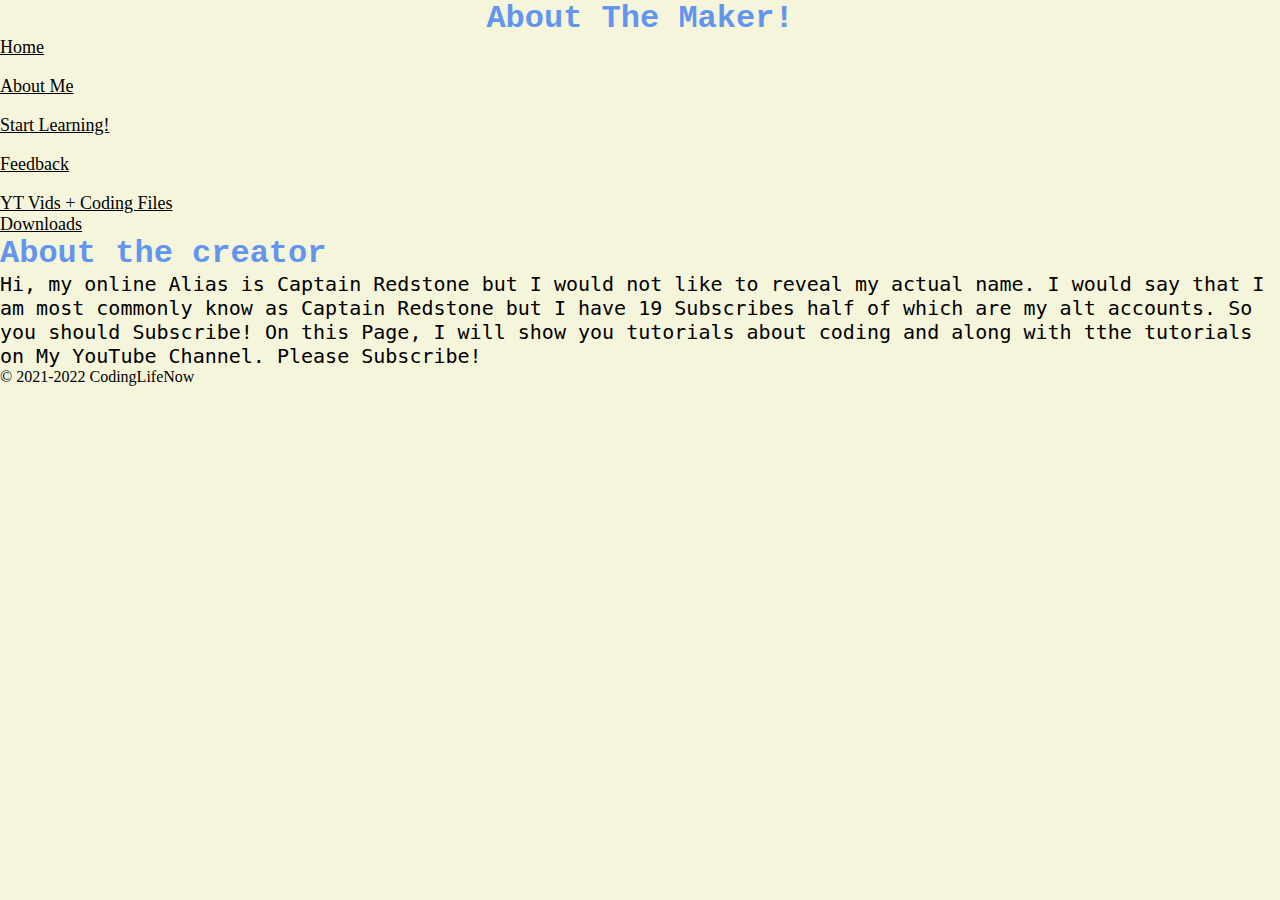
<file: about.html>
<!DOCTYPE html>
<html lang="en">
<head>
    <meta charset="UTF-8">
    <meta http-equiv="X-UA-Compatible" content="IE=edge">
    <meta name="viewport" content="width=device-width, initial-scale=1.0">
    <link href="https://cdn.jsdelivr.net/npm/bootstrap@5.0.0-beta3/dist/css/bootstrap.min.css" rel="stylesheet" integrity="sha384-eOJMYsd53ii+scO/bJGFsiCZc+5NDVN2yr8+0RDqr0Ql0h+rP48ckxlpbzKgwra6" crossorigin="anonymous">
    <link rel="stylesheet" href="style.css">
    <title>About me!</title>
    <link rel = "icon" href = "Images/logo.png" type = "image/x-icon">
</head>
<body>
    <div align = "center">
        <h1>About The Maker!</h1>
    </div>
    <div class = "container">
        <div class = "row">
            <div class = "col-sm">
                <a href = "index.html" style = "color: black;">Home</a>
            </div>
            <br/>
            <div class =  "col-sm" >
                <a href = "about.html"style = "color: black;">About Me</a>
            </div>
            <br/>
            <div class = "col-sm">
                <a href = "coding.html" style = "color: black;">Start Learning!</a>
            </div>
            <br/>
            <div class = "col-sm">
                <a href = "FeedbackBlog.html" style = "color: black">Feedback</a>
            </div>
            <br/> 
            <div class = "col-sm">
              <a href = "yt.html" style="color: black;">YT Vids + Coding Files</a> 
            </div>
            <div class = "col-sm">
                <a href = "downloads.html" style = "color: black;">Downloads</a>
            </div>
        </div>
    </div>
    <h1>About the creator </h1>
    <p>Hi, my online Alias is Captain Redstone but I would not like to reveal my actual name. I would say that I am most commonly know as Captain Redstone but I have 19 Subscribes half of which are my alt accounts. So you should Subscribe! On this Page, I will show you tutorials about coding and along with tthe tutorials on My YouTube Channel. Please Subscribe! </p>
    <footer>© 2021-2022 CodingLifeNow</footer>
</body>
</html>
</file>
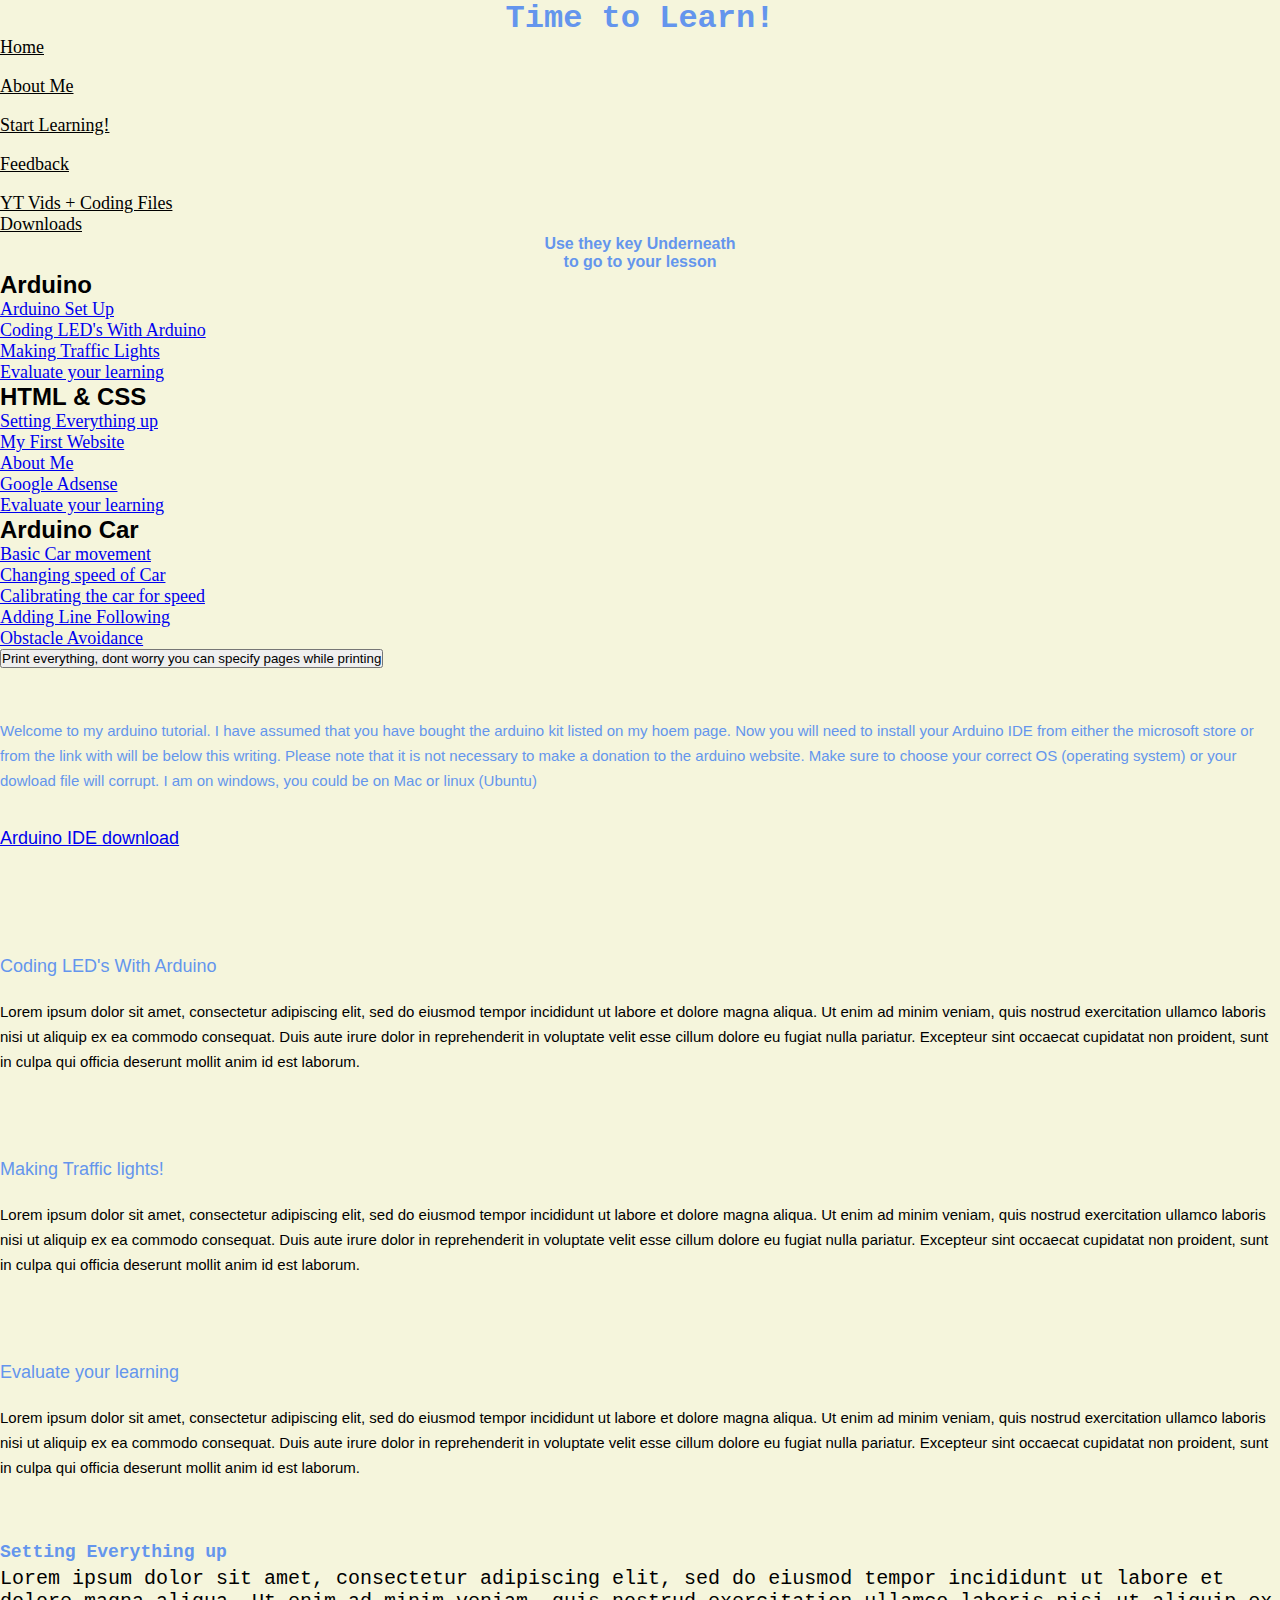
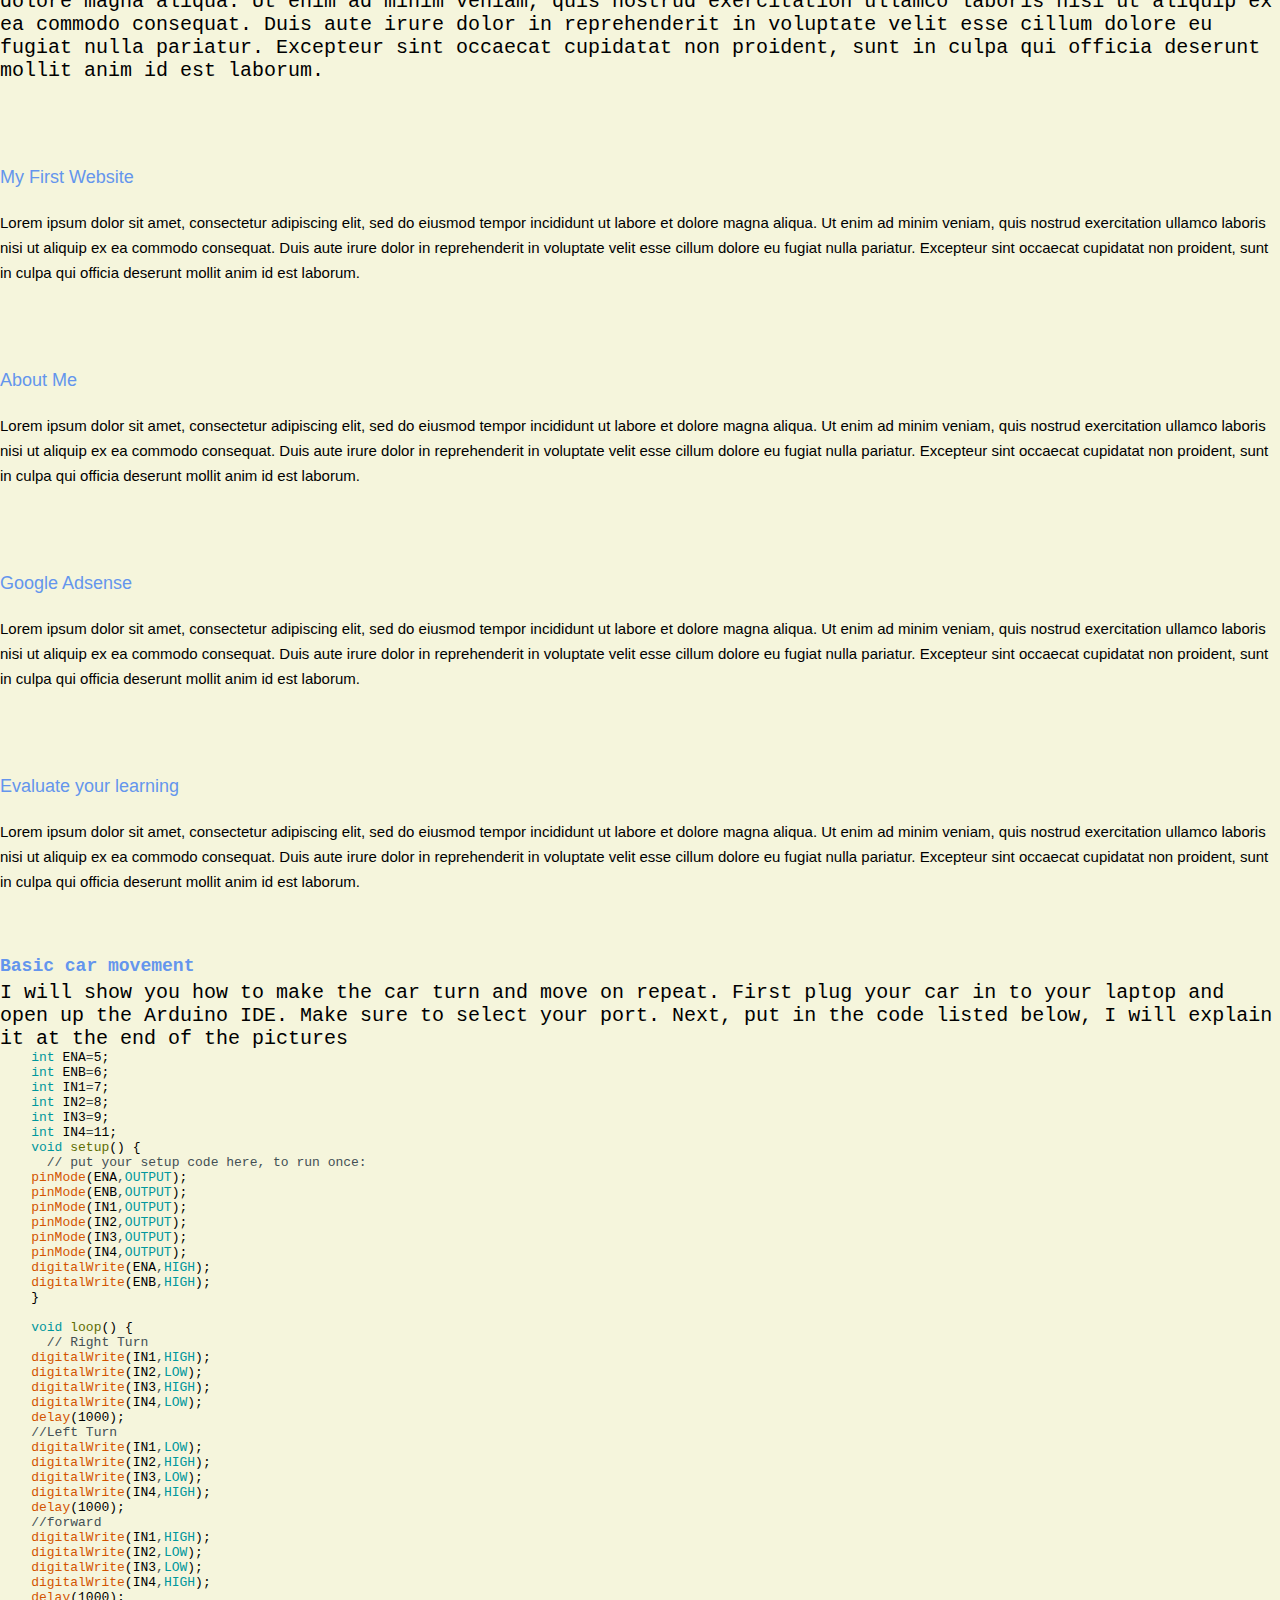
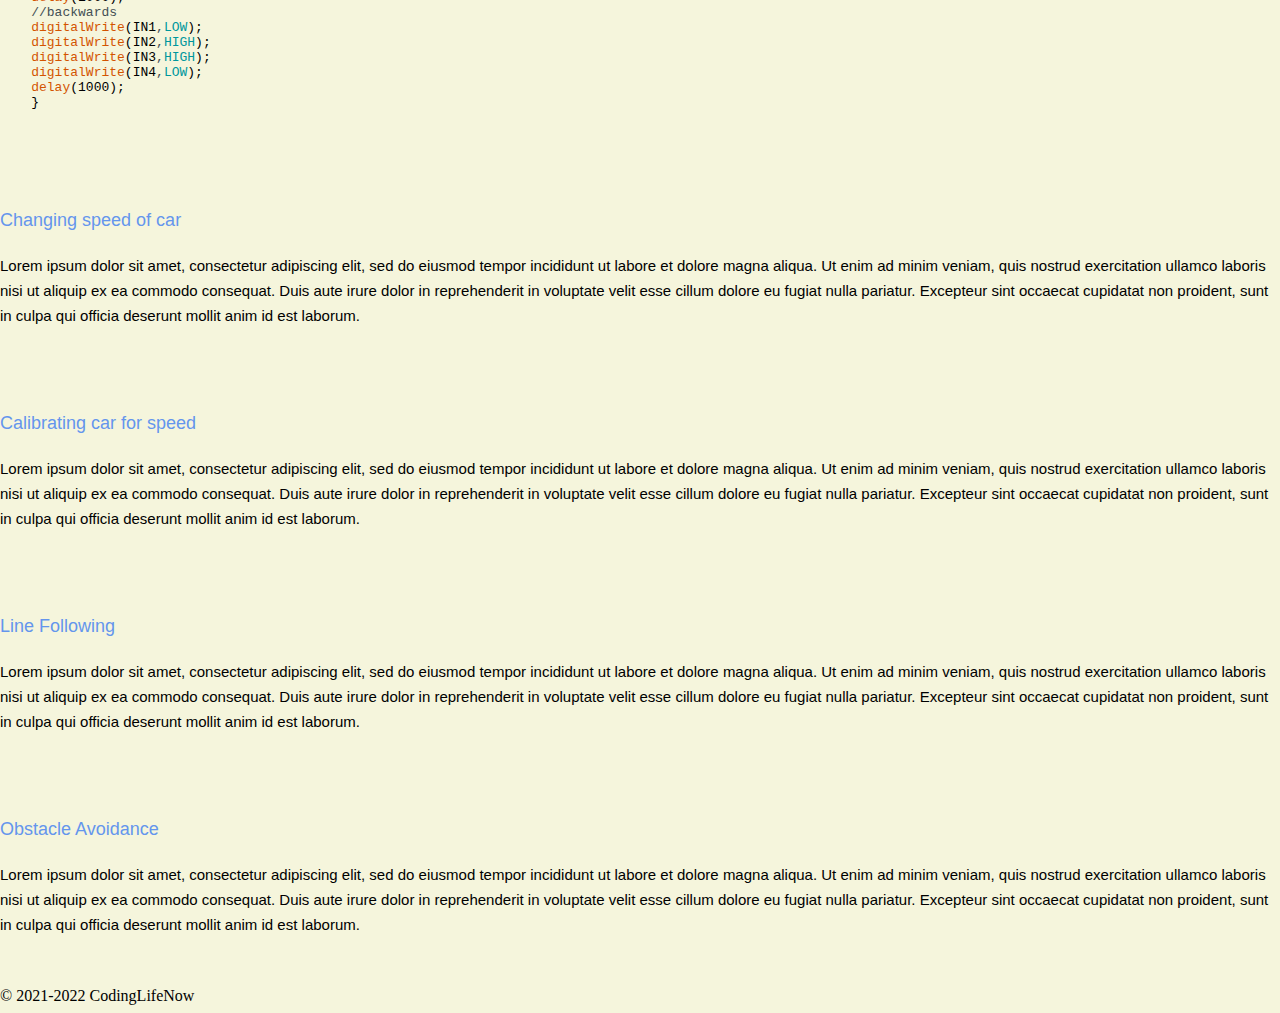
<file: coding.html>
<!DOCTYPE html>
<html lang="en">
<head>
    <meta charset="UTF-8">
    <meta http-equiv="X-UA-Compatible" content="IE=edge">
    <meta name="viewport" content="width=device-width, initial-scale=1.0">
    <title>Coding!</title>
    <link href="https://cdn.jsdelivr.net/npm/bootstrap@5.0.0-beta3/dist/css/bootstrap.min.css" rel="stylesheet" integrity="sha384-eOJMYsd53ii+scO/bJGFsiCZc+5NDVN2yr8+0RDqr0Ql0h+rP48ckxlpbzKgwra6" crossorigin="anonymous">
    <link rel="stylesheet" href="style.css">
    <link rel = "icon" href = "Images/logo.png" type = "image/x-icon">
</head>
<body>
    <div align = "center">
        <h1>Time to Learn!</h1>
    </div>
    <div class = "container">
        <div class = "row">
            <div class = "col-sm">
                <a href = "index.html" style = "color: black;">Home</a>
            </div>
            <br/>
            <div class =  "col-sm" >
                <a href = "about.html"style = "color: black;">About Me</a>
            </div>
            <br/>
            <div class = "col-sm">
                <a href = "coding.html" style = "color: black;">Start Learning!</a>
            </div>
            <br/>
            <div class = "col-sm">
                <a href = "FeedbackBlog.html" style = "color: black">Feedback</a>
            </div>
            <br/> 
            <div class = "col-sm">
              <a href = "yt.html" style="color: black;">YT Vids + Coding Files</a> 
            </div>
            <div class = "col-sm">
                <a href = "downloads.html" style = "color: black;">Downloads</a>
            </div>
        </div>
    </div>
    <div align = "center">
        <h4>Use they key Underneath <menu></menu> to go to your lesson</h4>
    </div>
    <h2>Arduino</h2>
<div id="nav" class="clearfix">
 <a href="#A1">Arduino Set Up</a>
 <br/>
 <a href="#A2">Coding LED's With Arduino</a>
 <br/>
 <a href="#A3">Making Traffic Lights</a>
 <br/>
 <a href="#A4">Evaluate your learning</a>
</div>
<h2>HTML & CSS</h2>
<div id="nav" class="clearfix">
 <a href="#B1">Setting Everything up</a>
 <br/>
 <a href="#B2">My First Website</a>
 <br/>
 <a href="#B3">About Me</a>
 <br/>
 <a href = "#B4">Google Adsense</a>
 <br/>
 <a href="#B5">Evaluate your learning</a>
</div>
<h2>Arduino Car</h2>
<div id="nav" class="clearfix">
 <a href="#C1">Basic Car movement</a>
 <br/>
 <a href="#C2">Changing speed of Car</a>
 <br/>
 <a href="#C3">Calibrating the car for speed</a>
 <br/>
 <a href = "#C4">Adding Line Following</a>
 <br/>
 <a href="#C5">Obstacle Avoidance</a>
</div>
<button onclick="window.print()">Print everything, dont worry you can specify pages while printing</button>
<div class="section">
 <h1><a name="A1"></a>
     <p>Welcome to my arduino tutorial. I have assumed that you have bought the arduino kit listed on my hoem page. Now you will need to install your Arduino IDE from either the microsoft store or from the link with will be below this writing. Please note that it is not necessary to make a donation to the arduino website. Make sure  to choose your correct OS (operating system) or your dowload file will corrupt. I am on windows, you could be on Mac or linux (Ubuntu)</p>
     <a href = "https://www.arduino.cc/en/software">Arduino IDE download</a>
</div>
 
<div class="section">
 <h1><a name="A2">Coding LED's With Arduino</a></h1>
 <p>Lorem ipsum dolor sit amet, consectetur adipiscing elit, sed do eiusmod tempor incididunt ut labore et dolore magna aliqua. Ut enim ad minim veniam, quis nostrud exercitation ullamco laboris nisi ut aliquip ex ea commodo consequat. Duis aute irure dolor in reprehenderit in voluptate velit esse cillum dolore eu fugiat nulla pariatur. Excepteur sint occaecat cupidatat non proident, sunt in culpa qui officia deserunt mollit anim id est laborum.</p>
</div>
 
<div class="section">
 <h1><a name="A3">Making Traffic lights!</a></h1>
 <p>Lorem ipsum dolor sit amet, consectetur adipiscing elit, sed do eiusmod tempor incididunt ut labore et dolore magna aliqua. Ut enim ad minim veniam, quis nostrud exercitation ullamco laboris nisi ut aliquip ex ea commodo consequat. Duis aute irure dolor in reprehenderit in voluptate velit esse cillum dolore eu fugiat nulla pariatur. Excepteur sint occaecat cupidatat non proident, sunt in culpa qui officia deserunt mollit anim id est laborum.</p>
</div>
 
<div class="section">
 <h1><a name="A4">Evaluate your learning</a></h1>
 <p>Lorem ipsum dolor sit amet, consectetur adipiscing elit, sed do eiusmod tempor incididunt ut labore et dolore magna aliqua. Ut enim ad minim veniam, quis nostrud exercitation ullamco laboris nisi ut aliquip ex ea commodo consequat. Duis aute irure dolor in reprehenderit in voluptate velit esse cillum dolore eu fugiat nulla pariatur. Excepteur sint occaecat cupidatat non proident, sunt in culpa qui officia deserunt mollit anim id est laborum.</p>
</div>



 <h1><a name="B1">Setting Everything up</a></h1>
 <p>Lorem ipsum dolor sit amet, consectetur adipiscing elit, sed do eiusmod tempor incididunt ut labore et dolore magna aliqua. Ut enim ad minim veniam, quis nostrud exercitation ullamco laboris nisi ut aliquip ex ea commodo consequat. Duis aute irure dolor in reprehenderit in voluptate velit esse cillum dolore eu fugiat nulla pariatur. Excepteur sint occaecat cupidatat non proident, sunt in culpa qui officia deserunt mollit anim id est laborum.</p>
</div>
 
<div class="section">
 <h1><a name="B2">My First Website</a></h1>
 <p>Lorem ipsum dolor sit amet, consectetur adipiscing elit, sed do eiusmod tempor incididunt ut labore et dolore magna aliqua. Ut enim ad minim veniam, quis nostrud exercitation ullamco laboris nisi ut aliquip ex ea commodo consequat. Duis aute irure dolor in reprehenderit in voluptate velit esse cillum dolore eu fugiat nulla pariatur. Excepteur sint occaecat cupidatat non proident, sunt in culpa qui officia deserunt mollit anim id est laborum.</p>
</div>
 
<div class="section">
 <h1><a name="B3">About Me</a></h1>
 <p>Lorem ipsum dolor sit amet, consectetur adipiscing elit, sed do eiusmod tempor incididunt ut labore et dolore magna aliqua. Ut enim ad minim veniam, quis nostrud exercitation ullamco laboris nisi ut aliquip ex ea commodo consequat. Duis aute irure dolor in reprehenderit in voluptate velit esse cillum dolore eu fugiat nulla pariatur. Excepteur sint occaecat cupidatat non proident, sunt in culpa qui officia deserunt mollit anim id est laborum.</p>
</div>
 
<div class="section">
 <h1><a name="B4">Google Adsense</a></h1>
 <p>Lorem ipsum dolor sit amet, consectetur adipiscing elit, sed do eiusmod tempor incididunt ut labore et dolore magna aliqua. Ut enim ad minim veniam, quis nostrud exercitation ullamco laboris nisi ut aliquip ex ea commodo consequat. Duis aute irure dolor in reprehenderit in voluptate velit esse cillum dolore eu fugiat nulla pariatur. Excepteur sint occaecat cupidatat non proident, sunt in culpa qui officia deserunt mollit anim id est laborum.</p>
</div>
<div class="section">
 <h1><a name="B5">Evaluate your learning</a></h1>
 <p>Lorem ipsum dolor sit amet, consectetur adipiscing elit, sed do eiusmod tempor incididunt ut labore et dolore magna aliqua. Ut enim ad minim veniam, quis nostrud exercitation ullamco laboris nisi ut aliquip ex ea commodo consequat. Duis aute irure dolor in reprehenderit in voluptate velit esse cillum dolore eu fugiat nulla pariatur. Excepteur sint occaecat cupidatat non proident, sunt in culpa qui officia deserunt mollit anim id est laborum.</p>
</div>


<h1><a name="C1">Basic car movement</a></h1>
 <p>I will show you how to make the car turn and move on repeat. First plug your car in to your laptop and open up the Arduino IDE. Make sure to select your port. Next, put in the code listed below, I will explain it at the end of the pictures</p>
 <pre>
    <font color="#00979c">int</font> <font color="#000000">ENA</font><font color="#434f54">=</font><font color="#000000">5</font><font color="#000000">;</font>
    <font color="#00979c">int</font> <font color="#000000">ENB</font><font color="#434f54">=</font><font color="#000000">6</font><font color="#000000">;</font>
    <font color="#00979c">int</font> <font color="#000000">IN1</font><font color="#434f54">=</font><font color="#000000">7</font><font color="#000000">;</font>
    <font color="#00979c">int</font> <font color="#000000">IN2</font><font color="#434f54">=</font><font color="#000000">8</font><font color="#000000">;</font>
    <font color="#00979c">int</font> <font color="#000000">IN3</font><font color="#434f54">=</font><font color="#000000">9</font><font color="#000000">;</font>
    <font color="#00979c">int</font> <font color="#000000">IN4</font><font color="#434f54">=</font><font color="#000000">11</font><font color="#000000">;</font>
    <font color="#00979c">void</font> <font color="#5e6d03">setup</font><font color="#000000">(</font><font color="#000000">)</font> <font color="#000000">{</font>
     &nbsp;<font color="#434f54">&#47;&#47; put your setup code here, to run once:</font>
    <font color="#d35400">pinMode</font><font color="#000000">(</font><font color="#000000">ENA</font><font color="#434f54">,</font><font color="#00979c">OUTPUT</font><font color="#000000">)</font><font color="#000000">;</font>
    <font color="#d35400">pinMode</font><font color="#000000">(</font><font color="#000000">ENB</font><font color="#434f54">,</font><font color="#00979c">OUTPUT</font><font color="#000000">)</font><font color="#000000">;</font>
    <font color="#d35400">pinMode</font><font color="#000000">(</font><font color="#000000">IN1</font><font color="#434f54">,</font><font color="#00979c">OUTPUT</font><font color="#000000">)</font><font color="#000000">;</font>
    <font color="#d35400">pinMode</font><font color="#000000">(</font><font color="#000000">IN2</font><font color="#434f54">,</font><font color="#00979c">OUTPUT</font><font color="#000000">)</font><font color="#000000">;</font>
    <font color="#d35400">pinMode</font><font color="#000000">(</font><font color="#000000">IN3</font><font color="#434f54">,</font><font color="#00979c">OUTPUT</font><font color="#000000">)</font><font color="#000000">;</font>
    <font color="#d35400">pinMode</font><font color="#000000">(</font><font color="#000000">IN4</font><font color="#434f54">,</font><font color="#00979c">OUTPUT</font><font color="#000000">)</font><font color="#000000">;</font>
    <font color="#d35400">digitalWrite</font><font color="#000000">(</font><font color="#000000">ENA</font><font color="#434f54">,</font><font color="#00979c">HIGH</font><font color="#000000">)</font><font color="#000000">;</font>
    <font color="#d35400">digitalWrite</font><font color="#000000">(</font><font color="#000000">ENB</font><font color="#434f54">,</font><font color="#00979c">HIGH</font><font color="#000000">)</font><font color="#000000">;</font>
    <font color="#000000">}</font>
     
    <font color="#00979c">void</font> <font color="#5e6d03">loop</font><font color="#000000">(</font><font color="#000000">)</font> <font color="#000000">{</font>
     &nbsp;<font color="#434f54">&#47;&#47; Right Turn</font>
    <font color="#d35400">digitalWrite</font><font color="#000000">(</font><font color="#000000">IN1</font><font color="#434f54">,</font><font color="#00979c">HIGH</font><font color="#000000">)</font><font color="#000000">;</font>
    <font color="#d35400">digitalWrite</font><font color="#000000">(</font><font color="#000000">IN2</font><font color="#434f54">,</font><font color="#00979c">LOW</font><font color="#000000">)</font><font color="#000000">;</font>
    <font color="#d35400">digitalWrite</font><font color="#000000">(</font><font color="#000000">IN3</font><font color="#434f54">,</font><font color="#00979c">HIGH</font><font color="#000000">)</font><font color="#000000">;</font>
    <font color="#d35400">digitalWrite</font><font color="#000000">(</font><font color="#000000">IN4</font><font color="#434f54">,</font><font color="#00979c">LOW</font><font color="#000000">)</font><font color="#000000">;</font>
    <font color="#d35400">delay</font><font color="#000000">(</font><font color="#000000">1000</font><font color="#000000">)</font><font color="#000000">;</font>
    <font color="#434f54">&#47;&#47;Left Turn</font>
    <font color="#d35400">digitalWrite</font><font color="#000000">(</font><font color="#000000">IN1</font><font color="#434f54">,</font><font color="#00979c">LOW</font><font color="#000000">)</font><font color="#000000">;</font>
    <font color="#d35400">digitalWrite</font><font color="#000000">(</font><font color="#000000">IN2</font><font color="#434f54">,</font><font color="#00979c">HIGH</font><font color="#000000">)</font><font color="#000000">;</font>
    <font color="#d35400">digitalWrite</font><font color="#000000">(</font><font color="#000000">IN3</font><font color="#434f54">,</font><font color="#00979c">LOW</font><font color="#000000">)</font><font color="#000000">;</font>
    <font color="#d35400">digitalWrite</font><font color="#000000">(</font><font color="#000000">IN4</font><font color="#434f54">,</font><font color="#00979c">HIGH</font><font color="#000000">)</font><font color="#000000">;</font>
    <font color="#d35400">delay</font><font color="#000000">(</font><font color="#000000">1000</font><font color="#000000">)</font><font color="#000000">;</font>
    <font color="#434f54">&#47;&#47;forward</font>
    <font color="#d35400">digitalWrite</font><font color="#000000">(</font><font color="#000000">IN1</font><font color="#434f54">,</font><font color="#00979c">HIGH</font><font color="#000000">)</font><font color="#000000">;</font>
    <font color="#d35400">digitalWrite</font><font color="#000000">(</font><font color="#000000">IN2</font><font color="#434f54">,</font><font color="#00979c">LOW</font><font color="#000000">)</font><font color="#000000">;</font>
    <font color="#d35400">digitalWrite</font><font color="#000000">(</font><font color="#000000">IN3</font><font color="#434f54">,</font><font color="#00979c">LOW</font><font color="#000000">)</font><font color="#000000">;</font>
    <font color="#d35400">digitalWrite</font><font color="#000000">(</font><font color="#000000">IN4</font><font color="#434f54">,</font><font color="#00979c">HIGH</font><font color="#000000">)</font><font color="#000000">;</font>
    <font color="#d35400">delay</font><font color="#000000">(</font><font color="#000000">1000</font><font color="#000000">)</font><font color="#000000">;</font>
    <font color="#434f54">&#47;&#47;backwards</font>
    <font color="#d35400">digitalWrite</font><font color="#000000">(</font><font color="#000000">IN1</font><font color="#434f54">,</font><font color="#00979c">LOW</font><font color="#000000">)</font><font color="#000000">;</font>
    <font color="#d35400">digitalWrite</font><font color="#000000">(</font><font color="#000000">IN2</font><font color="#434f54">,</font><font color="#00979c">HIGH</font><font color="#000000">)</font><font color="#000000">;</font>
    <font color="#d35400">digitalWrite</font><font color="#000000">(</font><font color="#000000">IN3</font><font color="#434f54">,</font><font color="#00979c">HIGH</font><font color="#000000">)</font><font color="#000000">;</font>
    <font color="#d35400">digitalWrite</font><font color="#000000">(</font><font color="#000000">IN4</font><font color="#434f54">,</font><font color="#00979c">LOW</font><font color="#000000">)</font><font color="#000000">;</font>
    <font color="#d35400">delay</font><font color="#000000">(</font><font color="#000000">1000</font><font color="#000000">)</font><font color="#000000">;</font>
    <font color="#000000">}</font>
 </pre>
</div>
 
<div class="section">
 <h1><a name="C2">Changing speed of car</a></h1>
 <p>Lorem ipsum dolor sit amet, consectetur adipiscing elit, sed do eiusmod tempor incididunt ut labore et dolore magna aliqua. Ut enim ad minim veniam, quis nostrud exercitation ullamco laboris nisi ut aliquip ex ea commodo consequat. Duis aute irure dolor in reprehenderit in voluptate velit esse cillum dolore eu fugiat nulla pariatur. Excepteur sint occaecat cupidatat non proident, sunt in culpa qui officia deserunt mollit anim id est laborum.</p>
</div>
 
<div class="section">
 <h1><a name="C3">Calibrating car for speed</a></h1>
 <p>Lorem ipsum dolor sit amet, consectetur adipiscing elit, sed do eiusmod tempor incididunt ut labore et dolore magna aliqua. Ut enim ad minim veniam, quis nostrud exercitation ullamco laboris nisi ut aliquip ex ea commodo consequat. Duis aute irure dolor in reprehenderit in voluptate velit esse cillum dolore eu fugiat nulla pariatur. Excepteur sint occaecat cupidatat non proident, sunt in culpa qui officia deserunt mollit anim id est laborum.</p>
</div>
 
<div class="section">
 <h1><a name="C4">Line Following</a></h1>
 <p>Lorem ipsum dolor sit amet, consectetur adipiscing elit, sed do eiusmod tempor incididunt ut labore et dolore magna aliqua. Ut enim ad minim veniam, quis nostrud exercitation ullamco laboris nisi ut aliquip ex ea commodo consequat. Duis aute irure dolor in reprehenderit in voluptate velit esse cillum dolore eu fugiat nulla pariatur. Excepteur sint occaecat cupidatat non proident, sunt in culpa qui officia deserunt mollit anim id est laborum.</p>
</div>
<div class="section">
 <h1><a name="C5">Obstacle Avoidance</a></h1>
 <p>Lorem ipsum dolor sit amet, consectetur adipiscing elit, sed do eiusmod tempor incididunt ut labore et dolore magna aliqua. Ut enim ad minim veniam, quis nostrud exercitation ullamco laboris nisi ut aliquip ex ea commodo consequat. Duis aute irure dolor in reprehenderit in voluptate velit esse cillum dolore eu fugiat nulla pariatur. Excepteur sint occaecat cupidatat non proident, sunt in culpa qui officia deserunt mollit anim id est laborum.</p>
</div>
<footer>© 2021-2022 CodingLifeNow</footer>
</body>
</html>
</file>
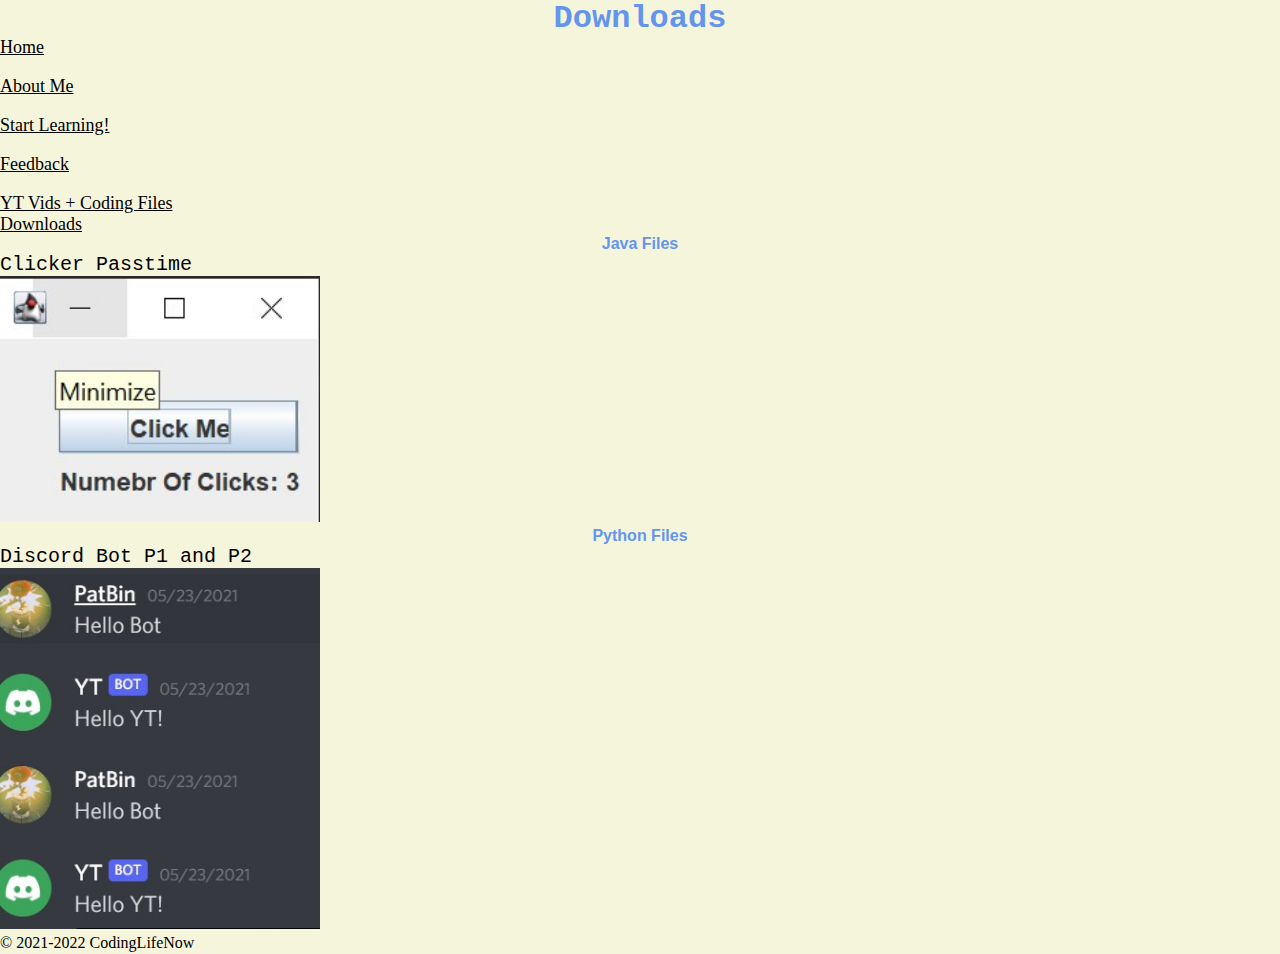
<file: downloads.html>
<!DOCTYPE html>
<html lang="en">
<head>
  <meta charset="UTF-8">
  <meta name="viewport" content="width=device-width, initial-scale=1.0">
  <title>Downloads</title>
  <link rel = "stylesheet" href = "style.css">
  <link rel = "stylesheet" href = "images.css">
  <link rel = "icon" href = "Images/logo.png" type = "image/x-icon">
  <link href="https://cdn.jsdelivr.net/npm/bootstrap@5.0.0-beta3/dist/css/bootstrap.min.css" rel="stylesheet" integrity="sha384-eOJMYsd53ii+scO/bJGFsiCZc+5NDVN2yr8+0RDqr0Ql0h+rP48ckxlpbzKgwra6" crossorigin="anonymous">
</head>
<body>
  <div align = "center">
    <h1>Downloads</h1>
  </div>
  <div class = "container">
    <div class = "row">
        <div class = "col-sm">
            <a href = "index.html" style = "color: black;">Home</a>
        </div>
        <br/>
        <div class =  "col-sm" >
            <a href = "about.html"style = "color: black;">About Me</a>
        </div>
        <br/>
        <div class = "col-sm">
            <a href = "coding.html" style = "color: black;">Start Learning!</a>
        </div>
        <br/>
        <div class = "col-sm">
            <a href = "FeedbackBlog.html" style = "color: black">Feedback</a>
        </div>
        <br/> 
        <div class = "col-sm">
          <a href = "yt.html" style="color: black;">YT Vids + Coding Files</a> 
        </div>
        <div class = "col-sm">
            <a href = "downloads.html" style = "color: black;">Downloads</a>
        </div>
    </div>
</div>
<div align = "center">
  <h4>Java Files</h4>
</div>
<div class = "container">
  <div class = "row">
    <div class = "col-sm">
      <p>Clicker Passtime</p>
      <a href="dowloads/ClickerPasstime.jar">
        <img src = "Images/ClickerImage.jpg" alt = "ClickerImage">
      </a>
    </div>
  </div>
</div> 
<div align = "center">
  <h4>Python Files</h4>
</div>
<div class = "container">
  <div class = "row">
    <div class = "col-sm">
      <p>Discord Bot P1 and P2</p>
      <a href = "dowloads/YT.py">
        <img src = "Images/DiscordImage.jpg" alt = "DiscordImage">
      </a>
    </div>
  </div>
</div>
<footer>© 2021-2022 CodingLifeNow</footer>
</body>
</html>
</file>
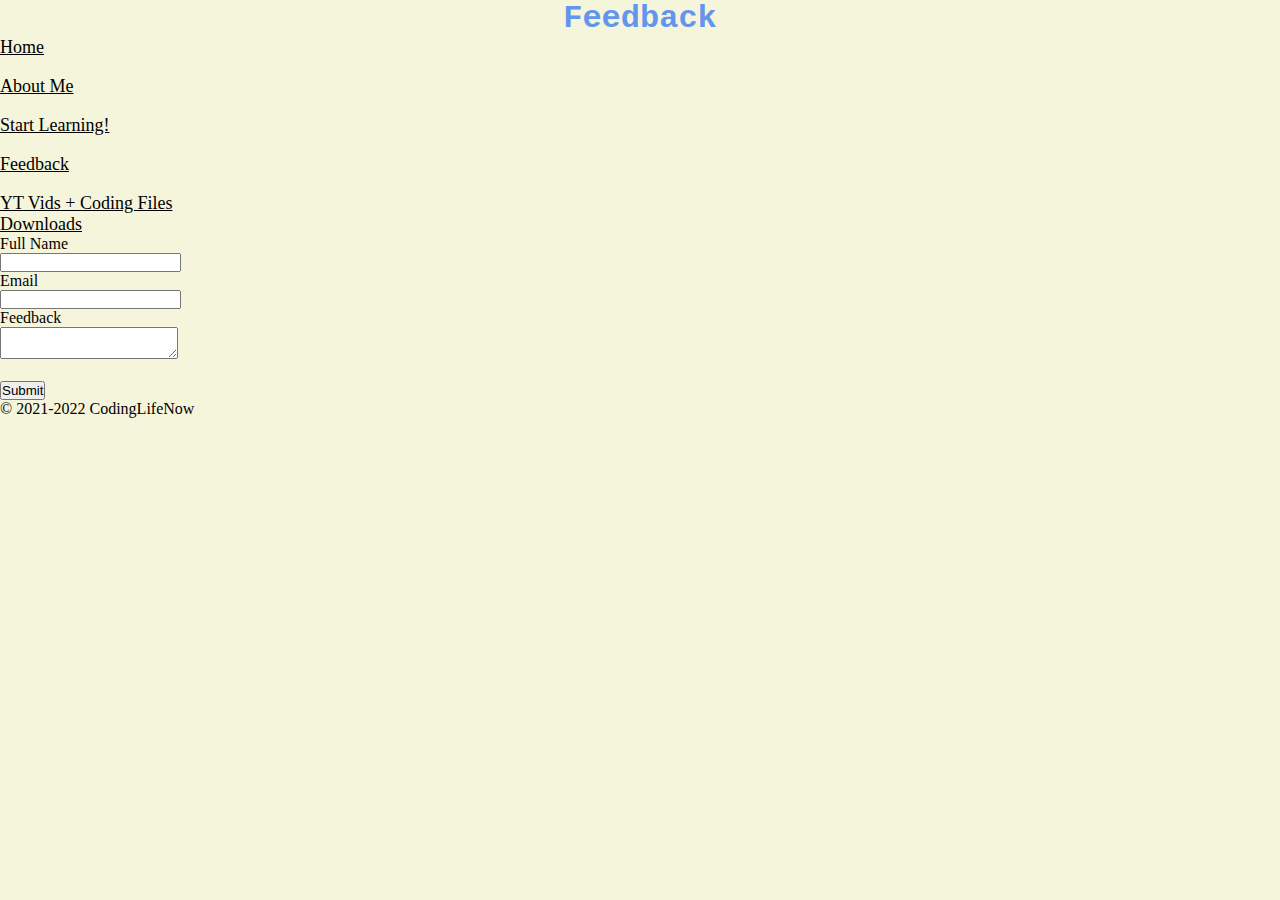
<file: FeedbackBlog.html>
<!DOCTYPE html>
<html>
<head>
  <link href="https://cdn.jsdelivr.net/npm/bootstrap@5.0.0-beta3/dist/css/bootstrap.min.css" rel="stylesheet" integrity="sha384-eOJMYsd53ii+scO/bJGFsiCZc+5NDVN2yr8+0RDqr0Ql0h+rP48ckxlpbzKgwra6" crossorigin="anonymous">
<title>Feedback</title>
<link rel="stylesheet" href="style.css">
<link rel = "icon" href = "Images/logo.png" type = "image/x-icon">
<script
  src="https://code.jquery.com/jquery-3.4.1.js"
  integrity="sha256-WpOohJOqMqqyKL9FccASB9O0KwACQJpFTUBLTYOVvVU="
  crossorigin="anonymous"></script>
<script>
function SubForm (){
    $.ajax({
        url:'https://api.apispreadsheets.com/data/11394/',
        type:'post',
        data:$("#myForm").serializeArray(),
        success: function(){
          alert("Form Data Submitted :)")
        },
        error: function(){
          alert("There was an error :(")
        }
    });
}
</script>
<div align = "center">
  <h1>Feedback</h1>
</div>
</head>
<body>
  <div class = "container">
    <div class = "row">
        <div class = "col-sm">
            <a href = "index.html" style = "color: black;">Home</a>
        </div>
        <br/>
        <div class =  "col-sm" >
            <a href = "about.html"style = "color: black;">About Me</a>
        </div>
        <br/>
        <div class = "col-sm">
            <a href = "coding.html" style = "color: black;">Start Learning!</a>
        </div>
        <br/>
        <div class = "col-sm">
            <a href = "FeedbackBlog.html" style = "color: black">Feedback</a>
        </div>
        <br/> 
        <div class = "col-sm">
          <a href = "yt.html" style="color: black;">YT Vids + Coding Files</a> 
        </div>
        <div class = "col-sm">
            <a href = "downloads.html" style = "color: black;">Downloads</a>
        </div>
    </div>
</div>
    </div>
  <form id="myForm">
    <label>Full Name</label>
    <br/>
    <input name="Full Name" />
    <br/>
    <label>Email</label>
    <br/>
    <input name="Email" />
    <br/>
    <label>Feedback</label>
    <br/>
    <textarea name="Feedback">
    </textarea>
    <br/>
    <br/>
  </form>
  <button onclick="SubForm()">Submit</button>
<footer>© 2021-2022 CodingLifeNow</footer>
</body>
</html>
</file>
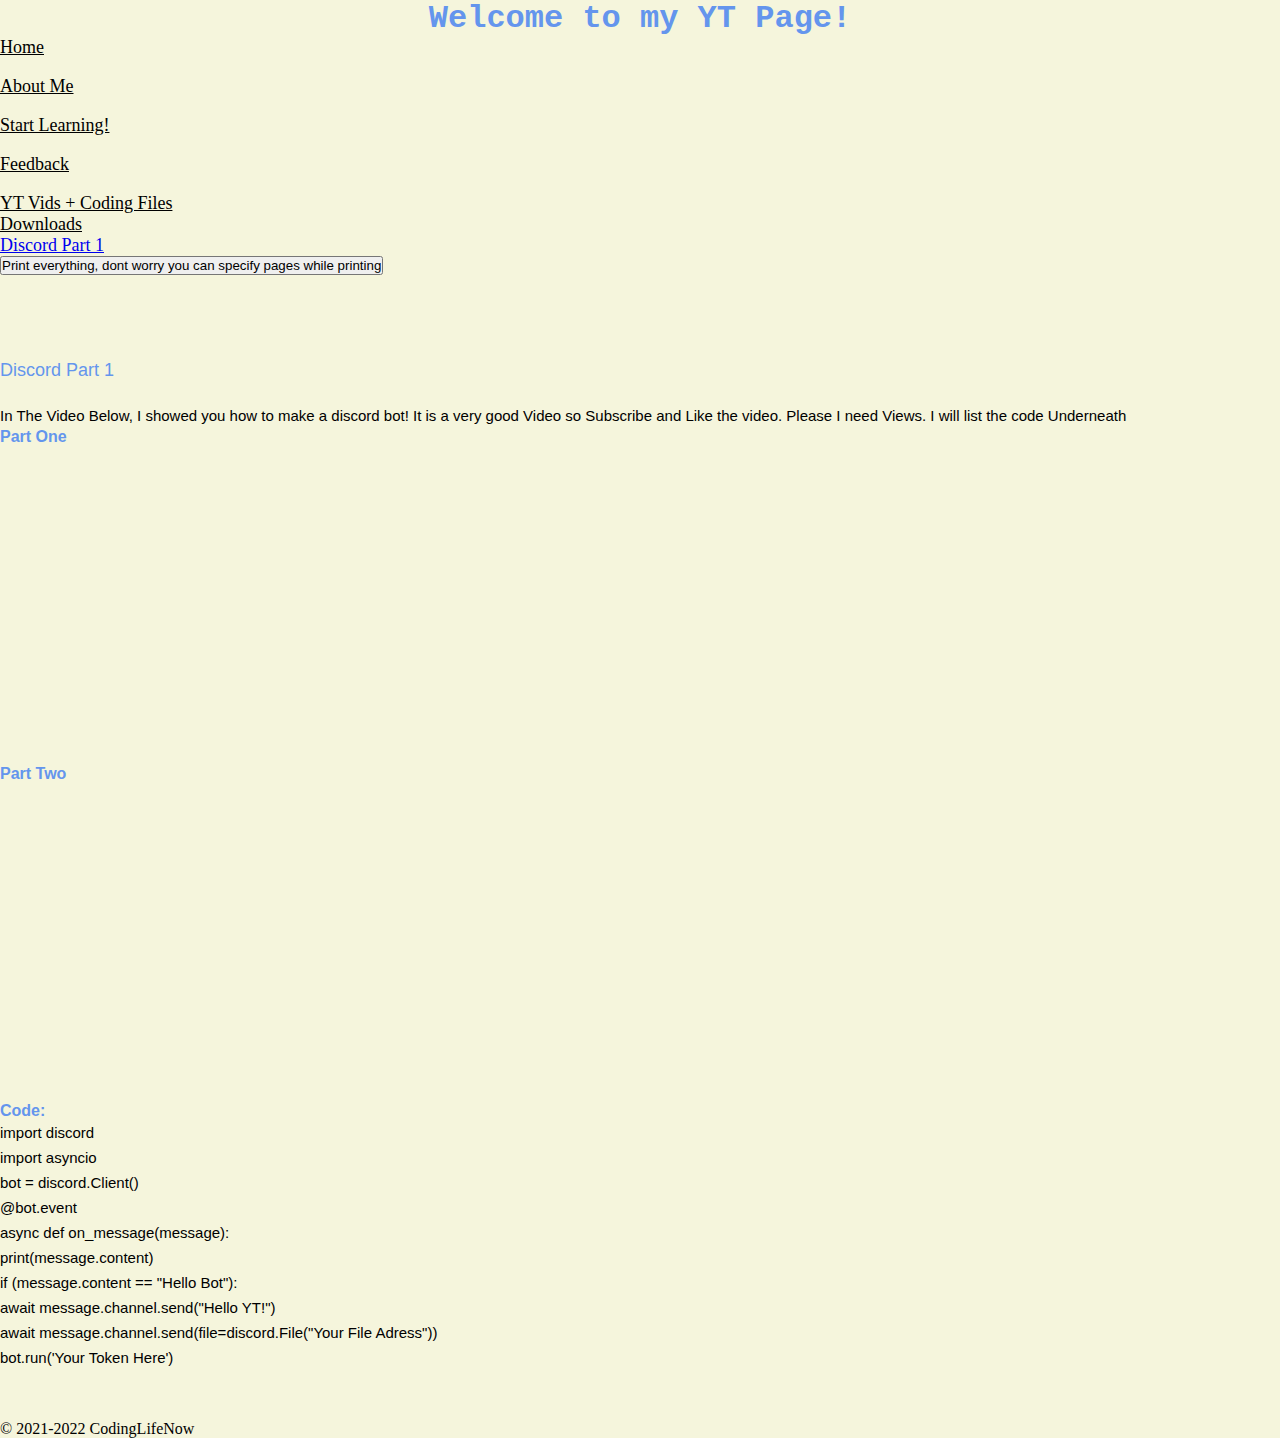
<file: yt.html>
<!DOCTYPE html>
<html lang="en">
<head>
  <meta charset="UTF-8">
  <meta name="viewport" content="width=device-width, initial-scale=1.0">
  <title>YT Coding Page + Gaming</title>
  <link href="https://cdn.jsdelivr.net/npm/bootstrap@5.0.0-beta3/dist/css/bootstrap.min.css" rel="stylesheet" integrity="sha384-eOJMYsd53ii+scO/bJGFsiCZc+5NDVN2yr8+0RDqr0Ql0h+rP48ckxlpbzKgwra6" crossorigin="anonymous">
    <title>Welcome</title>
    <link rel="stylesheet" href="style.css">
    <link rel = "icon" href = "Images/logo.png" type = "image/x-icon">
</head>
<body>
  <h1 align = "center">Welcome to my YT Page!</h1>
  <div class = "container">
    <div class = "row">
        <div class = "col-sm">
            <a href = "index.html" style = "color: black;">Home</a>
        </div>
        <br/>
        <div class =  "col-sm" >
            <a href = "about.html"style = "color: black;">About Me</a>
        </div>
        <br/>
        <div class = "col-sm">
            <a href = "coding.html" style = "color: black;">Start Learning!</a>
        </div>
        <br/>
        <div class = "col-sm">
            <a href = "FeedbackBlog.html" style = "color: black">Feedback</a>
        </div>
        <br/> 
        <div class = "col-sm">
          <a href = "yt.html" style="color: black;">YT Vids + Coding Files</a> 
        </div>
        <div class = "col-sm">
            <a href = "downloads.html" style = "color: black;">Downloads</a>
        </div>
    </div>
</div>
  <div id="nav" class="clearfix">
 <a href="#A1">Discord Part 1</a>
 <br/>
<button onclick="window.print()">Print everything, dont worry you can specify pages while printing</button>
<div class="section">
 <h1><a name="A1">Discord Part 1</a></h1>
 <p>In The Video Below, I showed you how to make a discord bot! It is a very good Video so Subscribe and Like the video. Please I need Views. I will list the code Underneath</p>
 <h4>Part One </h4>
 <iframe width="560" height="315" src="https://www.youtube.com/embed/vnKd7sgBVyY" title="YouTube video player" frameborder="0" allow="accelerometer; autoplay; clipboard-write; encrypted-media; gyroscope; picture-in-picture" allowfullscreen></iframe>
 <h4>Part Two</h4>
 <iframe width="560" height="315" src="https://www.youtube.com/embed/Vy8l8TxhFwo" title="YouTube video player" frameborder="0" allow="accelerometer; autoplay; clipboard-write; encrypted-media; gyroscope; picture-in-picture" allowfullscreen></iframe>
 <h4>Code:</h4>
 <p>import discord</p>
<p>import asyncio</p>
<p> bot = discord.Client()</p>
<p>@bot.event</p>
<p>async def on_message(message):</p>
    <p>print(message.content)</p>
    <p>if (message.content == "Hello Bot"):</p>
        <p>await message.channel.send("Hello YT!")</p>
        <p>await message.channel.send(file=discord.File("Your File Adress"))</p>

<p>bot.run('Your Token Here')</p>
</div>
 
 
<footer>© 2021-2022 CodingLifeNow</footer>
</body>
</html>
</file>
<file: style.css>
body {
    background-color: beige;
}
h1 {
  color: cornflowerblue;
  font-family:'Courier New', Courier, monospace
}

h2 {
    font-family: sans-serif
}

h4 {
    color: cornflowerblue;
    font-family:'Lucida Sans', 'Lucida Sans Regular', 'Lucida Grande', 'Lucida Sans Unicode', Geneva, Verdana, sans-serif
}

p {
    font-family: monospace;
    font-size: 20px;
}
a {
    font-size: large;
    text-align: center;
}
  
* {
 margin: 0;
 padding: 0;
}
 
#container {
 width: 600px;
 margin: 50px auto;
}
 
/*Text Sections*/
.section {
 margin: 50px 0;
}
 
.section h1 {
 font: 55px/65px Helvetica, sans-serif;
}
 
.section p {
 font: 15px/25px Helvetica, sans-serif;
}
html body {
    background-color:beige;

}
</file>
<file: images.css>
img {
    width: 25%;
    height: 50%;
}
</file>
